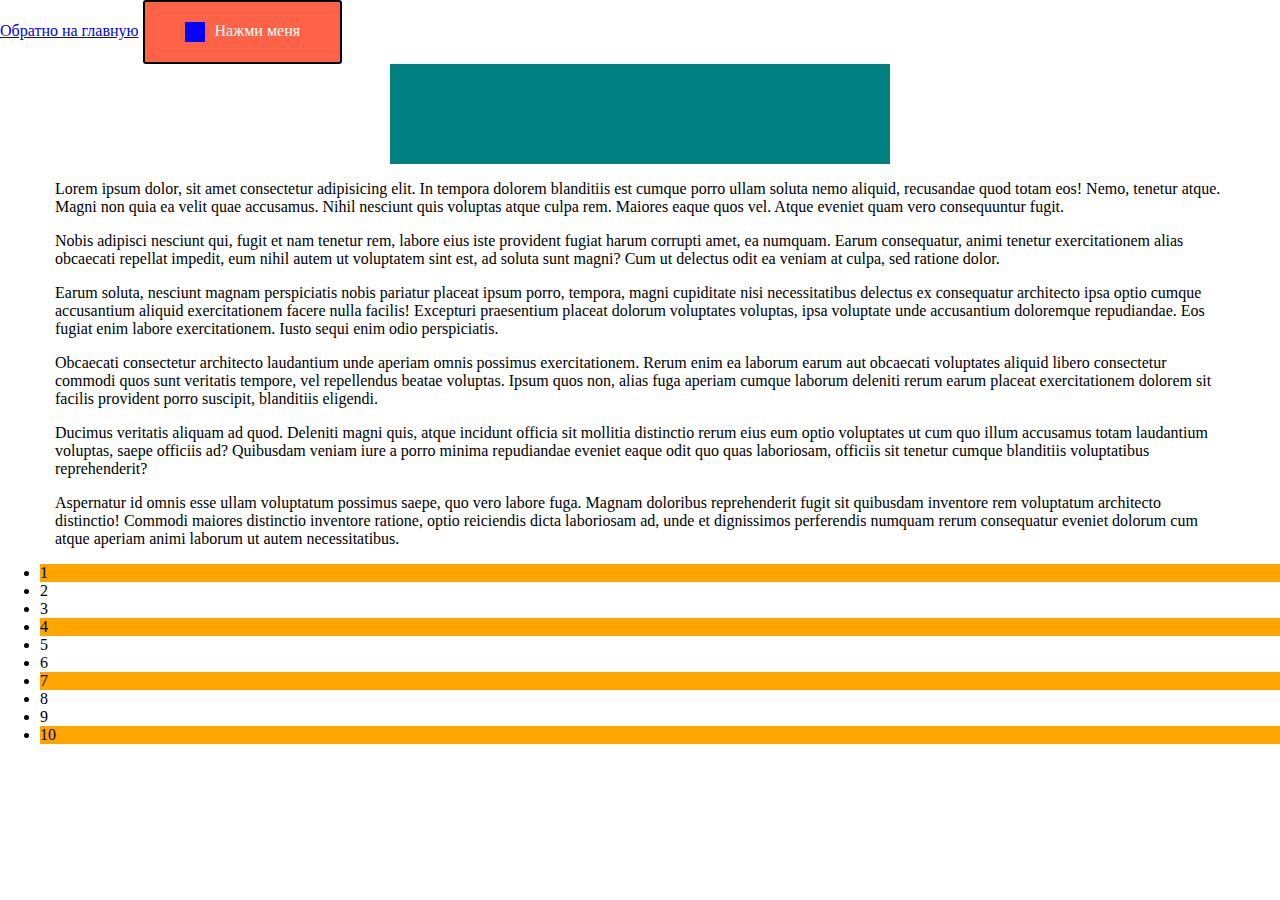
<file: compendium.html>
<!DOCTYPE html>
<html lang="en">
<head>
    <meta charset="UTF-8">
    <meta http-equiv="X-UA-Compatible" content="IE=edge">
    <meta name="viewport" content="width=device-width, initial-scale=1.0">
    <title>Document</title>

    <link rel="stylesheet" href="css/compendium.css">
</head>
<body>
    <a href="./index.html">Обратно на главную</a>

    <a href="" class="btn">
        
        
        <span class="btn-icon"></span>
        Нажми меня
    </a>

    <div class="box"></div>

    <div class="container">
        <p>Lorem ipsum dolor, sit amet consectetur adipisicing elit. In tempora dolorem blanditiis est cumque porro ullam soluta
            nemo aliquid, recusandae quod totam eos! Nemo, tenetur atque. Magni non quia ea velit quae accusamus. Nihil nesciunt
            quis voluptas atque culpa rem. Maiores eaque quos vel. Atque eveniet quam vero consequuntur fugit.</p>
        <p>Nobis adipisci nesciunt qui, fugit et nam tenetur rem, labore eius iste provident fugiat harum corrupti amet, ea
            numquam. Earum consequatur, animi tenetur exercitationem alias obcaecati repellat impedit, eum nihil autem ut
            voluptatem sint est, ad soluta sunt magni? Cum ut delectus odit ea veniam at culpa, sed ratione dolor.</p>
        <p>Earum soluta, nesciunt magnam perspiciatis nobis pariatur placeat ipsum porro, tempora, magni cupiditate nisi
            necessitatibus delectus ex consequatur architecto ipsa optio cumque accusantium aliquid exercitationem facere nulla
            facilis! Excepturi praesentium placeat dolorum voluptates voluptas, ipsa voluptate unde accusantium doloremque
            repudiandae. Eos fugiat enim labore exercitationem. Iusto sequi enim odio perspiciatis.</p>
        <p>Obcaecati consectetur architecto laudantium unde aperiam omnis possimus exercitationem. Rerum enim ea laborum earum
            aut obcaecati voluptates aliquid libero consectetur commodi quos sunt veritatis tempore, vel repellendus beatae
            voluptas. Ipsum quos non, alias fuga aperiam cumque laborum deleniti rerum earum placeat exercitationem dolorem sit
            facilis provident porro suscipit, blanditiis eligendi.</p>
        <p>Ducimus veritatis aliquam ad quod. Deleniti magni quis, atque incidunt officia sit mollitia distinctio rerum eius eum
            optio voluptates ut cum quo illum accusamus totam laudantium voluptas, saepe officiis ad? Quibusdam veniam iure a
            porro minima repudiandae eveniet eaque odit quo quas laboriosam, officiis sit tenetur cumque blanditiis voluptatibus
            reprehenderit?</p>
        <p>Aspernatur id omnis esse ullam voluptatum possimus saepe, quo vero labore fuga. Magnam doloribus reprehenderit fugit
            sit quibusdam inventore rem voluptatum architecto distinctio! Commodi maiores distinctio inventore ratione, optio
            reiciendis dicta laboriosam ad, unde et dignissimos perferendis numquam rerum consequatur eveniet dolorum cum atque
            aperiam animi laborum ut autem necessitatibus.</p>
    </div>

<ul class="list">
    <li class="list-item">1</li>
    <li class="list-item">2</li>
    <li class="list-item">3</li>
    <li class="list-item">4</li>
    <li class="list-item">5</li>
    <li class="list-item">6</li>
    <li class="list-item">7</li>
    <li class="list-item">8</li>
    <li class="list-item">9</li>
    <li class="list-item">10</li>
</ul>
</body>
</html>
</file>
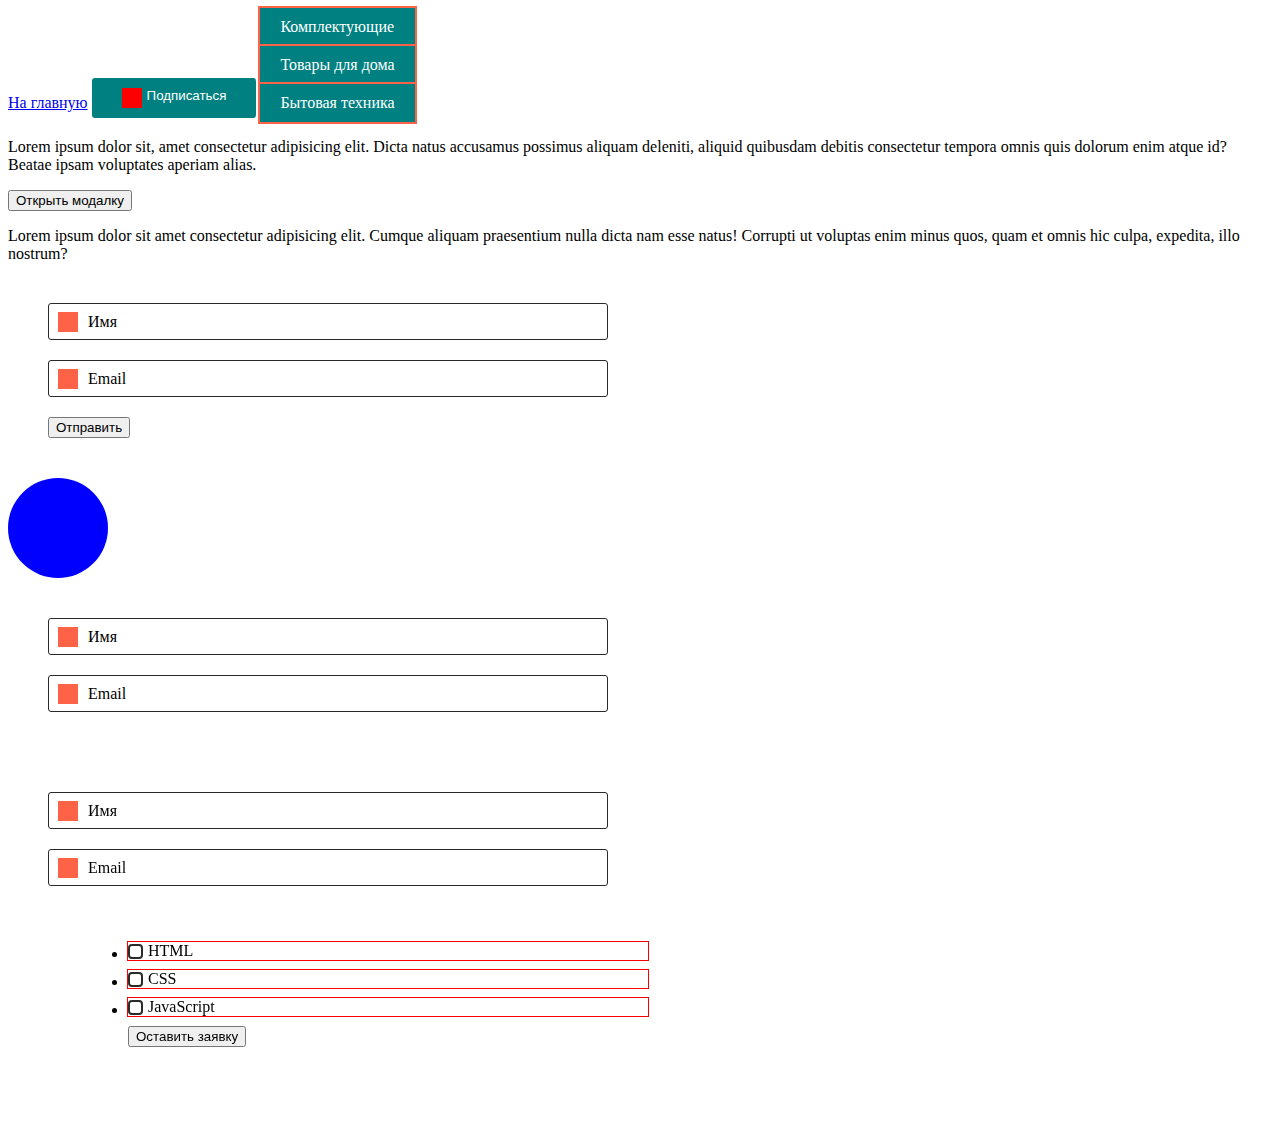
<file: modal.html>
<!DOCTYPE html>
<html lang="en">
<head>
    <meta charset="UTF-8">
    <meta http-equiv="X-UA-Compatible" content="IE=edge">
    <meta name="viewport" content="width=device-width, initial-scale=1.0">
    <title>Document</title>

    <link rel="stylesheet" href="./css/madal.css">
</head>
<body>

    <a href="index.html">На главную</a>


    <button class="btn">Подписаться</button>


    <ul class="menu">
        <li class="menu-item">
            <a href="" class="menu-link">Комплектующие</a>

            <ul class="submenu">
                <li class="submenu-item">
                    <a href="">Холодсы</a>
                </li>
                <li class="submenu-item">
                    <a href="">Плиты</a>
                </li>
                <li class="submenu-item">
                    <a href="">Варочные панели</a>
                </li>
                <li class="submenu-item">
                    <a href="">Варочные панели</a>
                </li>
            </ul>
        </li>
        <li class="menu-item">
            <a href="" class="menu-link">Товары для дома</a>

            <ul class="submenu">
                <li class="submenu-item">
                    <a href="">Плиты</a>
                </li>
                <li class="submenu-item">
                    <a href="">Варочные панели</a>
                </li>
            </ul>
        </li>
        <li class="menu-item">
            <a href="" class="menu-link">Бытовая техника</a>

            <ul class="submenu">
                <li class="submenu-item">
                    <a href="">Холодсы</a>
                </li>
                <li class="submenu-item">
                    <a href="">Плиты</a>
                </li>
                <li class="submenu-item">
                    <a href="">Варочные панели</a>
                </li>
            </ul>
        </li>
    </ul>

    <p>Lorem ipsum dolor sit, amet consectetur adipisicing elit. Dicta natus accusamus possimus aliquam deleniti, aliquid quibusdam debitis consectetur tempora omnis quis dolorum enim atque id? Beatae ipsam voluptates aperiam alias.</p>

    <button data-modal-open>Открыть модалку</button>

    <p>Lorem ipsum dolor sit amet consectetur adipisicing elit. Cumque aliquam praesentium nulla dicta nam esse natus! Corrupti ut voluptas enim minus quos, quam et omnis hic culpa, expedita, illo nostrum?</p>

    <div class="backgroup is-hidden"  data-modal>
        <div class="modal">
            <p>Lorem ipsum dolor sit amet consectetur adipisicing elit. Ratione, aliquid laborum eveniet debitis deserunt incidunt fuga labore, atque expedita quas nobis delectus magnam eligendi impedit, natus modi? Ipsum, tenetur non.</p>
            <button data-modal-close>Закрыть</button>
        </div>
    </div>

<script>
    (() => {
    const refs = {
    openModalBtn: document.querySelector('[data-modal-open]'),
    closeModalBtn: document.querySelector('[data-modal-close]'),
    modal: document.querySelector('[data-modal]'),
    };
    
    refs.openModalBtn.addEventListener('click', toggleModal);
    refs.closeModalBtn.addEventListener('click', toggleModal);
    
    function toggleModal() {
    refs.modal.classList.toggle('is-hidden');
    }
    })();
</script>






<form class="form" autocomplete="of">
    <div class="form-field">
    
        <input type="text" class="form-input" name="user-name" id="name" placeholder=" ">
        <label for="name" class="form-label" >Имя</label>
        <span class="icon"></span>
    </div>

    <div class="form-field">
        <input type="email" class="form-input" name="mail" id="mail" placeholder=" ">
        <label for="mail" class="form-label">Email</label>   
        <span class="icon"></span>
    </div>

    

<button type="submit">Отправить</button>

</form>

<div class="wrapper">
    <div class="content">
        <div class="content-circle">

        </div>
    </div>
</div>


<form class="form" autocomplete="of">
    <div class="form-field">
        <span class="icon"></span>
        
        <input type="text" class="form-input" name="user-name" id="name" placeholder=" ">
        <label for="name" class="form-label">Имя</label>
        
    </div>

    <div class="form-field">
        <span class="icon"></span>
        
        <input type="email" class="form-input" name="mail" id="mail" placeholder=" ">
        <label for="mail" class="form-label">Email</label>

    </div>

</form>

<form class="form" autocomplete="off">
    <div class="form-field">
        
<label class="form-field">
        <input type="text" class="form-input" name="user-name" id="name" placeholder=" ">
        <span class="form-label">Имя</span>
        <span class="icon"></span>
</label>

<label class="form-field">
    <input type="email" class="form-input" name="mail" id="mail" placeholder=" ">
    <span class="form-label">Email</span>
    <span class="icon"></span>
</label>


</form>

<form action="" class="form">
    <ul >
        <li>
            
            <label class="checkbox-label">
                <input type="checkbox" class="checkbox" name="topic" value="html">
                <span class="icon-new"></span>
                <span class="label">HTML</span>
            </label>
        </li>
        <li>
            
            <label class="checkbox-label">
                <input type="checkbox" class="checkbox" name="topic" value="css">
                <span class="icon-new"></span>
                <span class="label">CSS</span>
               

            </label>
        </li>
        <li>
            
            <label class="checkbox-label">
                <input type="checkbox" class="checkbox" name="topic" value="js">
                <span class="icon-new"></span>
                JavaScript
            </label>
        </li>

        <button type="submit">Оставить заявку</button>
    </ul>
</form>

</body>
</html>
</file>
<file: css/compendium.css>
html {
  box-sizing: border-box;
}

body {
  margin: 0;
}

*,
*::before,
*::after {
  box-sizing: inherit;
}

.btn {
  display: inline-block;
  padding: 20px 40px;
  background-color: tomato;
  color: white;
  border: 2px solid black;
  border-radius: 3px;
  text-decoration: none;
}

.btn:hover,
.btn:focus {
  background-color: black;
  border-color: tomato;
}

.btn-icon {
  width: 20px;
  height: 20px;
  background-color: blue;
  display: inline-block;
  margin-right: 6px;
  vertical-align: middle;
}

.box {
  width: 500px;
  height: 100px;
  background-color: teal;

  margin-left: auto;
  margin-right: auto;
}

.container {
  width: 1200px;
  margin: 0 auto;
  padding-left: 15px;
  padding-right: 15px;
}

.list-item:nth-child(3n + 1) {
  background-color: orange;
}
</file>
<file: css/madal.css>
* {
  box-sizing: border-box;
}

.btn {
  position: relative;
  display: inline-flex;
  border: none;
  margin: 0;
  padding: 10px 30px;
  border-radius: 3px;
  background-color: #008080;
  cursor: pointer;
  color: #fff;
  overflow: hidden;
  /* transition-property: background-color;
  transition-duration: 250ms;
  transition-timing-function: cubic-bezier(0.4, 0, 0.2, 1); */

  /* Сокращенная запись */
  transition: background-color 250ms cubic-bezier(0.4, 0, 0.2, 1),
    color 1000ms cubic-bezier(0.4, 0, 0.2, 1) 250ms;
}

.btn:hover,
.btn:focus {
  background-color: #d87093;
  color: blue;
}

.btn::before,
.btn::after {
  content: '';
  display: inline-block;
  width: 20px;
  height: 20px;

  transition: transform 500ms cubic-bezier(0.4, 0, 0.2, 1);

  background-size: contain;
}

.btn::before {
  background-color: red;
  margin-right: 5px;
}

.btn::after {
  position: absolute;
  top: 50%;
  left: 30px;

  transform: translateY(calc(-50% + 30px));

  background-image: url(../images/a/b/team.jpg);
}

.btn:hover::after {
  transform: translateY(-50%);
}

.btn:hover::before {
  transform: translateY(-30px);
}

.menu {
  padding: 0;
  margin: 0;
  list-style: none;

  display: inline-block;
}

.menu-item {
  position: relative;
  margin-right: 15px;
  outline: 2px solid tomato;
}

.menu-item:hover .submenu {
  display: block;
}

.menu-item:hover .menu-link {
  background-color: palevioletred;
}

.menu-link {
  display: block;

  padding: 10px 20px;
  text-decoration: none;
  background-color: teal;
  color: #fff;
}

.submenu {
  position: absolute;
  left: 100%;
  top: 0;

  width: 100%;

  padding: 10px;
  margin: 0;
  list-style: none;

  background-color: #ccc;
  display: none;
}

.submenu a {
  text-decoration: none;
}

.backgroup {
  position: fixed;
  top: 0;
  left: 0;
  width: 100%;
  height: 100%;

  /* 
  Залить фон в.1
  width: 100%;
  height: 100%; 
  
  Залить фон в.2
  top: 0;
  left: 0;
  right: 0;
  bottom: 0;

  Позиционировать по центру в.2
  display: flex;
  align-items: center;
  justify-content: center;
 
  */

  background-color: rgba(153, 0, 255, 0.288);

  opacity: 1;

  transition: opacity 500ms cubic-bezier(0.4, 0, 0.2, 1);
}

.backgroup.is-hidden {
  opacity: 0;
  pointer-events: none;
}

/* Когда спрятан бекдроп, приминяем к модалке ЭТО СВОЙСТВО ПРЕБИВАЕТ СВОЙСТВО НИЖЕ В .modal */
.backgroup.is-hidden .modal {
  transform: translate(-50%, -50%) scale(1.1);
  opacity: 0;
}

.modal {
  /* 
  Позиционировать по центру в.1
  position: absolute;
  left: 50%;
  top: 50%;
  transform: translate(-50%, -50%); 
  
  Сначала position: потом геометрия, потом все остальное(геометрия, текст, оформление...)
  */

  position: absolute;
  left: 50%;
  top: 50%;

  min-height: 300px;
  min-width: 400px;
  padding: 15px;

  background-color: #fff;

  /* Несколько знчений сразу пишем через пробел */
  transform: translate(-50%, -50%) scale(1);
  opacity: 1;

  transition: transform 250ms cubic-bezier(0.4, 0, 0.2, 1),
    opacity 250ms cubic-bezier(0.4, 0, 0.2, 1);
}

textarea {
  resize: none;
}

.form {
  padding: 20px;
  margin: 20px;
  width: 600px;
}

.form-field {
  /* outline: 1px solid blue; */
  margin-bottom: 20px;
  position: relative;
}

.form-label {
  position: absolute;
  top: 50%;
  left: 40px;
  transform: translateY(-50%);

  transition: transform 250ms linear;
}

.form-input {
  /* Сделать по вертикали */
  width: 100%;
  margin: 0;
  padding: 10px 20px;
  border-radius: 3px;
  border: 1px solid #2a2a2a;
}

/* когда input получает focus, мы можем выбрать label который идет после input который сейчас в фокусе, мы хотим выбрать form-label когда у input не показан placeholder */
/* .form-input:focus + .form-label,
.form-input:not(:placeholder-shown) + .form-label {
  color: tomato;
  transform: translateY(-50px);
} */

.icon {
  position: absolute;
  top: 50%;
  left: 10px;
  transform: translateY(-50%);

  display: inline-block;
  width: 20px;
  height: 20px;
  background-color: tomato;
}
/* 
.form-input:focus ~ .icon {
  background-color: blue;
} */

/* Когда placeholder показывается */
/* .form-input:placeholder-shown {
  background-color: red;
} */

.content-circle {
  width: 100px;
  height: 100px;
  background-color: blue;
  border-radius: 50%;
  position: relative;
  left: 0;

  /* animation-name: blue-circle;
  animation-duration: 2500ms;
  animation-timing-function: linear;
  animation-iteration-count: infinite;
  animation-direction: alternate;
  animation-delay: 1s;
  animation-fill-mode: forwards; */

  animation: blue-circle 2500ms linear infinite alternate 1s forwards,
    red-circle 3500ms ease infinite alternate 1s forwards;
}

.content:hover .content-circle {
  animation-play-state: paused;
}

@keyframes blue-circle {
  0% {
    left: 0;
  }
  50% {
    border-radius: 0%;
  }
  100% {
    left: 500px;
  }
}

@keyframes red-circle {
  0% {
    background-color: blue;
  }
  50% {
    background-color: red;
  }
  100% {
    background-color: yellowgreen;
  }
}

.form {
  padding: 20px;
  margin: 20px;
}

.form-field {
  /* outline: 1px solid blue; */
  margin-bottom: 20px;
  position: relative;
}

.form-label {
  position: absolute;
  top: 50%;
  left: 40px;
  transform: translateY(-50%);

  transition: transform 250ms linear;
}

.form-input {
  /* Сделать по вертикали */
  width: 100%;
  margin: 0;
  padding: 10px 20px;
  border-radius: 3px;
  border: 1px solid #2a2a2a;
}

.icon {
  position: absolute;
  top: 50%;
  left: 10px;
  transform: translateY(-50%);

  display: inline-block;
  width: 20px;
  height: 20px;
  background-color: tomato;
}

/* .form-field:focus-within > .icon {
  background-color: blue;
}

.form-field:focus-within > .form-label {
  transform: translateY(-50px);
}

.form-input:not(:placeholder-shown) + .form-label {
  transform: translateY(-50px);
} */

.form {
  padding: 20px;
  margin: 20px;
}

.form-field {
  /* outline: 1px solid blue; */
  display: block;
  margin-bottom: 20px;
  position: relative;
}

.form-label {
  position: absolute;
  top: 50%;
  left: 40px;
  transform: translateY(-50%);

  transition: transform 250ms linear;
}

.form-input {
  /* Сделать по вертикали */
  width: 100%;
  margin: 0;
  padding: 10px 20px;
  border-radius: 3px;
  border: 1px solid #2a2a2a;
  padding-left: 40px;
}

.icon {
  position: absolute;
  top: 50%;
  left: 10px;
  transform: translateY(-50%);

  display: inline-block;
  width: 20px;
  height: 20px;
  background-color: tomato;
}

.form-field:focus-within > .icon {
  background-color: blue;
}

.form-field:focus-within > .form-label {
  transform: translateY(-50px);
}

/* Когда у тебя не показывается placeholder возьми за тобой следующий .form-label и примини ему стили */
.form-input:not(:placeholder-shown) + .form-label {
  transform: translateY(-50px);
}

.checkbox {
  /* appearance: none;
  position: absolute;

  visually-hidden
  */
  position: absolute;
  width: 1px;
  height: 1px;
  margin: -1px;
  padding: 0;
  border: 0;
  clip: rect(0 0 0 0);
  overflow: hidden;
}

.form li {
  margin-bottom: 10px;
}

.checkbox-label {
  outline: 1px solid red;
  display: flex;
  align-items: center;
}

.icon-new {
  display: inline-block;
  width: 15px;
  height: 15px;
  border: 2px solid #2a2a2a;
  border-radius: 4px;
  margin-right: 5px;
  transition: transform 250ms linear;
}

.checkbox:checked + .icon-new {
  transform: scale(1.3);
  background-color: green;
  background-image: url(../images/icon-check.svg);
  background-size: contain;
  background-repeat: no-repeat;
  background-origin: border-box;
  border-color: green;
}
.label {
  transition: transform 250ms linear;
}

.checkbox:checked ~ .label {
  transform: translateX(20px);
}
</file>
